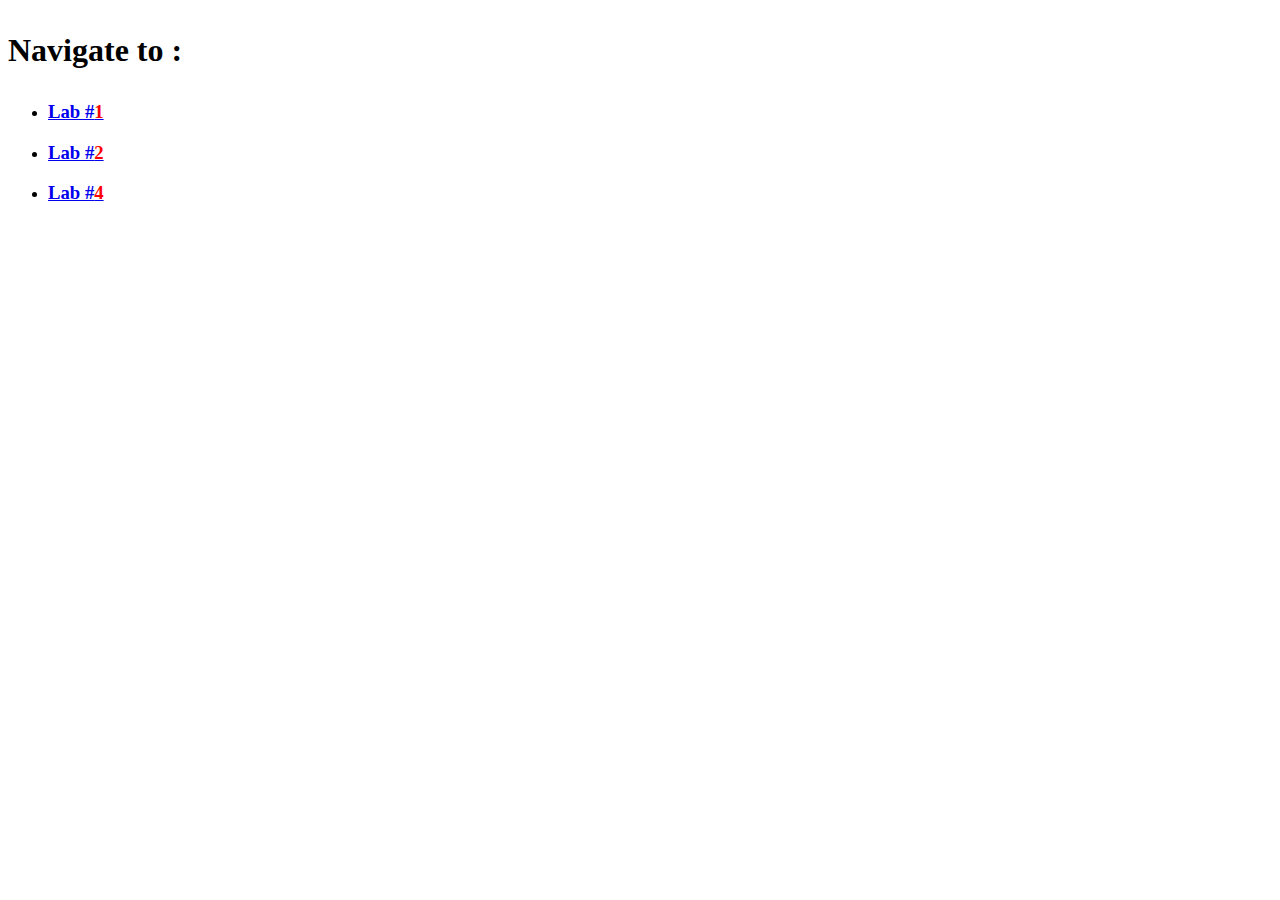
<file: index.html>
<!DOCTYPE HTML>
<html>
    <head>
        <meta charset="utf-8">
    </head>
    <body>
        <h1><p>Navigate to :</p></h1>
        <ul>
            <li><a href="./lab1/main.html"><h3>Lab #<span style="color:red">1</span></h3></a></li>
            <li><a href="./lab2/table.html"><h3>Lab #<span style="color:red">2</span></h3></a></li>
            <li><a href="./lab4/main.html"><h3>Lab #<span style="color:red">4</span></h3></a></li>
        </ul>
    </body>
</html>
</file>
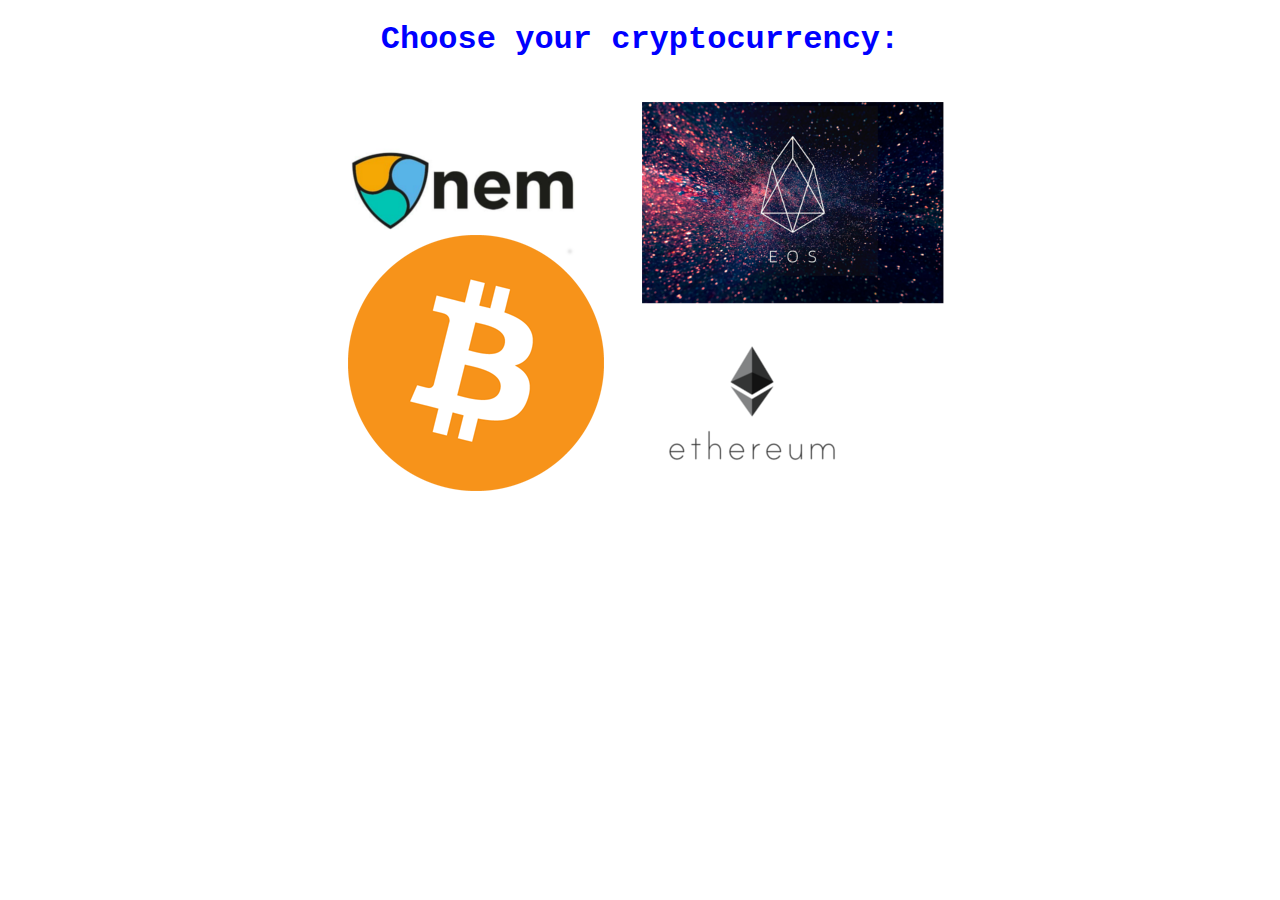
<file: lab1/main.html>
<!DOCTYPE HTML>
<html>
    <head>
        <meta charset="utf-8">
        <link rel="stylesheet" href="./style/main.css">
        <title>Main</title>
        <style>
            #title {
                font-family: 'Courier New', Courier, monospace;
                color: blue;
            }
        </style>
    </head>
    <body>
        <div align="center">
            <p><h1 id="title">Choose your cryptocurrency:</h1></p>
            <br/>
            <img src="./image/main.png" width="640" height="400" alt="Cryptocurrencies" usemap="#crypto">

            <map name="crypto">
                <area shape="rect" coords="22,37,257,116" alt="nem" href="./page/nem.html">
                <area shape="circle" coords="155,258,130" alt="nem" href="./page/btc.html">
                <area shape="rect" coords="320,5,627,207" alt="nem" href="./page/eos.html">
                <area shape="rect" coords="350,238,513,359" alt="nem" href="./page/eth.html">
            </map>
        </div>
    </body>
</html>
</file>
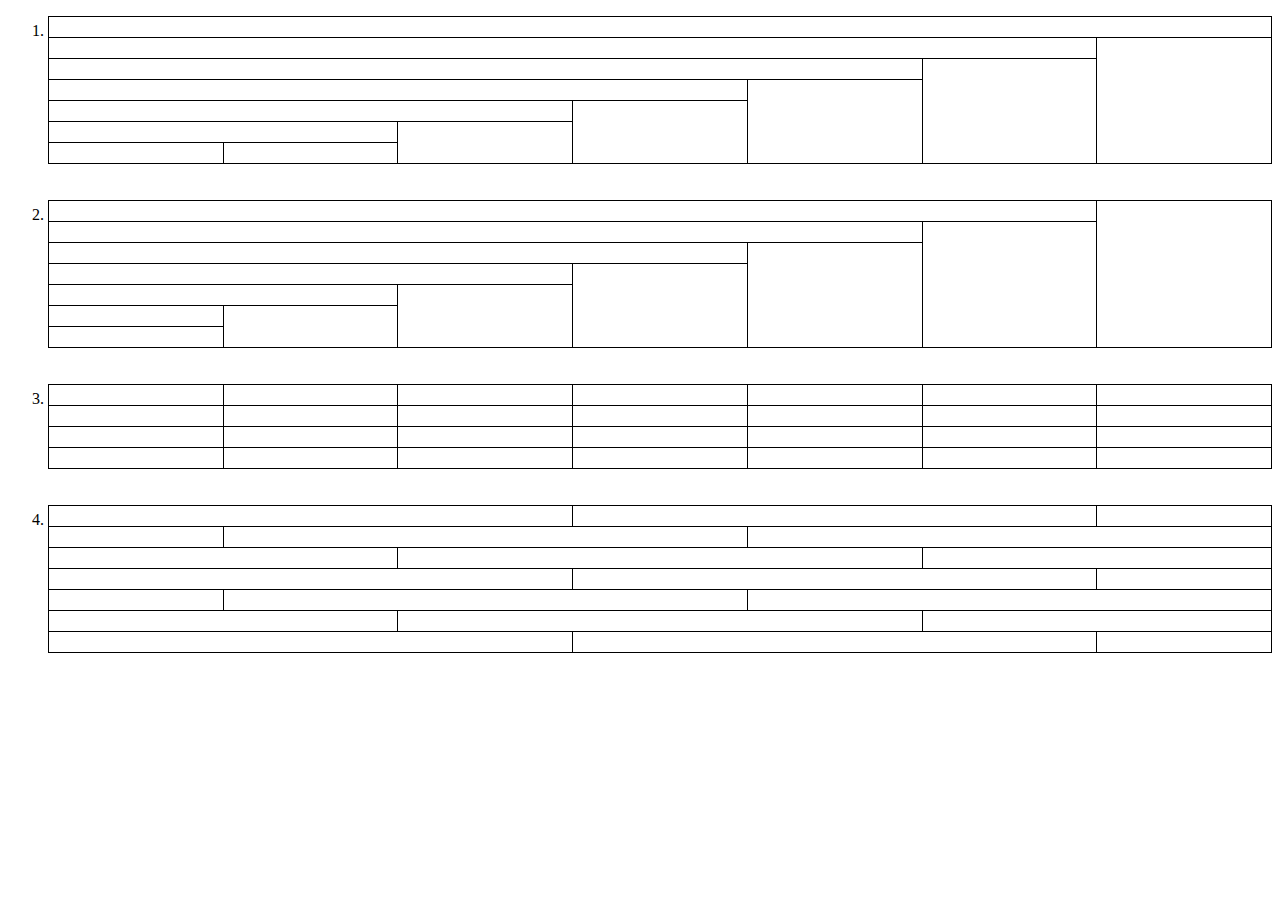
<file: lab2/table.html>
<!DOCTYPE HTML>
<html>
  <head>
    
    <style>
      table {
        width: 100%;
      }
      table, th, td {
        border: 1px solid black;
        border-collapse: collapse;
      }
    </style>
  </head>
  <body>
    <ol>
        <li>
                <table>
                        <tr>
                          <td colspan="7">&nbsp;</td>
                        </tr>
                        <tr>
                          <td colspan="6">&nbsp;</td>
                          <td rowspan="6">&nbsp;</td>
                        </tr>
                        <tr>
                          <td colspan="5">&nbsp;</td>
                          <td rowspan="5">&nbsp;</td>
                        </tr>
                        <tr>
                          <td colspan="4">&nbsp;</td>
                          <td rowspan="4">&nbsp;</td>
                        </tr>
                        <tr>
                          <td colspan="3">&nbsp;</td>
                          <td rowspan="3">&nbsp;</td>
                        </tr>
                        <tr>
                          <td colspan="2">&nbsp;</td>
                          <td rowspan="2">&nbsp;</td>
                        </tr>
                        <tr>
                          <td>&nbsp;</td>
                          <td>&nbsp;</td>
                        </tr>
                      </table>
                      <br><br>
        </li>
        <li>
                <table>
                        <tr>
                          <td colspan="7">&nbsp;</td>
                          <td rowspan="7">&nbsp;</td>
                        </tr>
                        <tr>
                          <td colspan="6">&nbsp;</td>
                          <td rowspan="6">&nbsp;</td>
                        </tr>
                        <tr>
                          <td colspan="5">&nbsp;</td>
                          <td rowspan="5">&nbsp;</td>
                        </tr>
                        <tr>
                          <td colspan="4">&nbsp;</td>
                          <td rowspan="4">&nbsp;</td>
                        </tr>
                        <tr>
                          <td colspan="3">&nbsp;</td>
                          <td rowspan="3">&nbsp;</td>
                        </tr>
                        <tr>
                          <td>&nbsp;</td>
                          <td rowspan="2">&nbsp;</td>
                        </tr>
                        <tr>
                          <td>&nbsp;</td>
                        </tr>
                      </table>
                      <br><br>
        </li>
        <li>
                <table>
                        <tr>
                          <td>&nbsp;</td>
                          <td rowspan="2">&nbsp;</td>
                          <td>&nbsp;</td>
                          <td rowspan="2">&nbsp;</td>
                          <td>&nbsp;</td>
                          <td rowspan="2">&nbsp;</td>
                          <td>&nbsp;</td>
                        </tr>
                        <tr>
                          <td rowspan="2">&nbsp;</td>
                          <td rowspan="2">&nbsp;</td>
                          <td rowspan="2">&nbsp;</td>
                          <td rowspan="2">&nbsp;</td>
                        </tr>
                        <tr>
                          <td rowspan="2">&nbsp;</td>
                          <td rowspan="2">&nbsp;</td>
                          <td rowspan="2">&nbsp;</td>
                        </tr>
                        <tr>
                          <td rowspan="2">&nbsp;</td>
                          <td rowspan="2">&nbsp;</td>
                          <td rowspan="2">&nbsp;</td>
                          <td rowspan="2">&nbsp;</td>
                        </tr>
                        <tr>
                          <td rowspan="2">&nbsp;</td>
                          <td rowspan="2">&nbsp;</td>
                          <td rowspan="2">&nbsp;</td>
                        </tr>
                        <tr>
                          <td rowspan="2">&nbsp;</td>
                          <td rowspan="2">&nbsp;</td>
                          <td rowspan="2">&nbsp;</td>
                          <td rowspan="2">&nbsp;</td>
                        </tr>
                        <tr>
                          <td>&nbsp;</td>
                          <td>&nbsp;</td>
                          <td>&nbsp;</td>
                        </tr>
                      </table>
                      <br><br>
        </li>
        <li>
                <table style="table-layout: fixed;">
                        <tr>
                          <td colspan="3">&nbsp;</td>
                          <td colspan="3">&nbsp;</td>
                          <td>&nbsp;</td>
                        </tr>
                        <tr>
                          <td>&nbsp;</td>
                          <td colspan="3">&nbsp;</td>
                          <td colspan="3">&nbsp;</td>
                        </tr>
                        <tr>
                          <td colspan="2">&nbsp;</td>
                          <td colspan="3">&nbsp;</td>
                          <td colspan="2">&nbsp;</td>
                        </tr>
                        <tr>
                          <td colspan="3">&nbsp;</td>
                          <td colspan="3">&nbsp;</td>
                          <td>&nbsp;</td>
                        </tr>
                        <tr>
                          <td>&nbsp;</td>
                          <td colspan="3">&nbsp;</td>
                          <td colspan="3">&nbsp;</td>
                        </tr>
                        <tr>
                          <td colspan="2">&nbsp;</td>
                          <td colspan="3">&nbsp;</td>
                          <td colspan="2">&nbsp;</td>
                        </tr>
                        <tr>
                          <td colspan="3">&nbsp;</td>
                          <td colspan="3">&nbsp;</td>
                          <td>&nbsp;</td>
                        </tr>
                      </table>
        </li>
    </ol>
  </body>
</html>
</file>
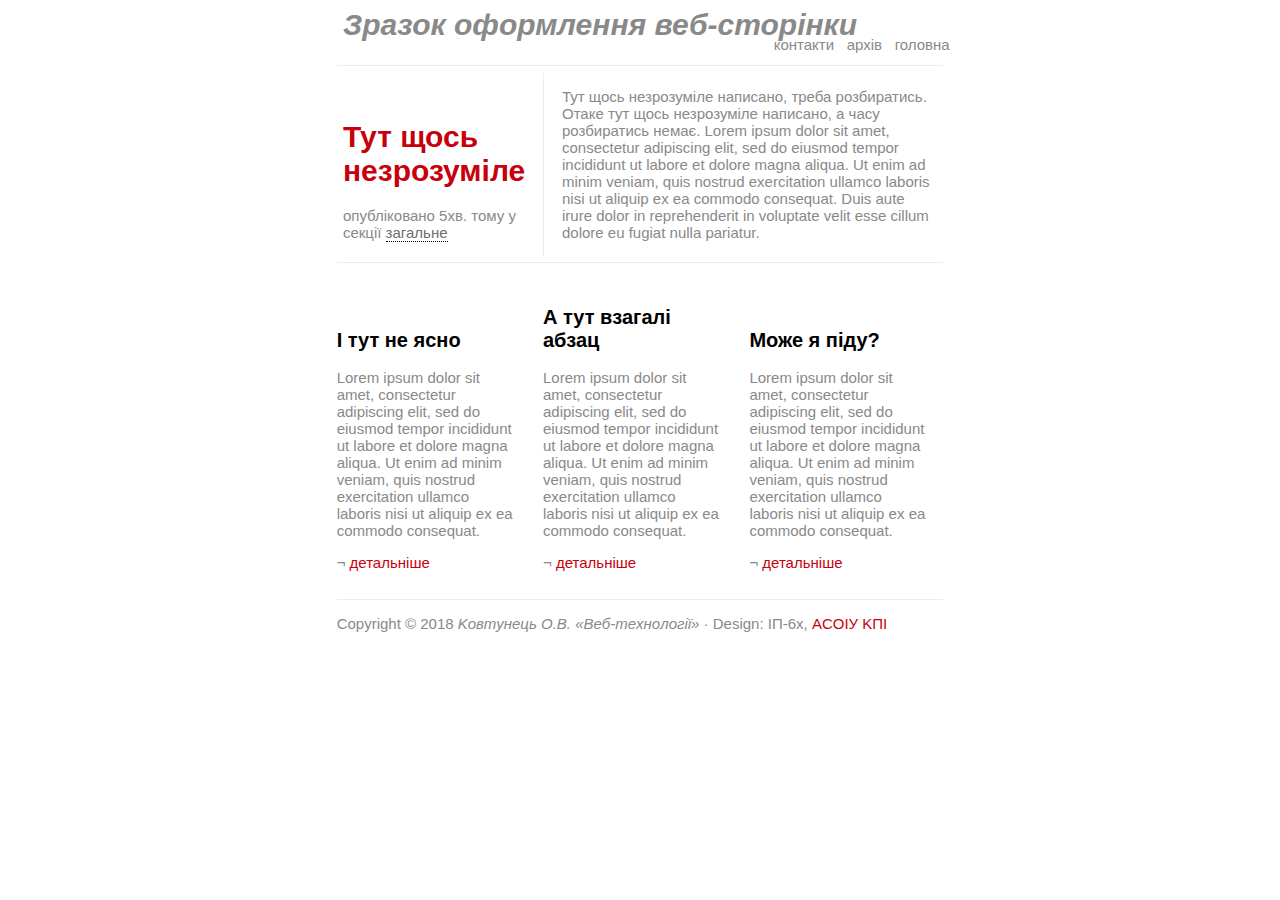
<file: lab4/main.html>
<html>
   <head>
      <meta http-equiv="content-type" content="text/html;charset=utf-8" />
      <link rel="stylesheet" href="css/main.css" type="text/css" />
      <title>Зразок оформлення веб-сторінки</title>
   </head>
   <body>
      <div id="content">
         <h1>Зразок оформлення веб-сторінки</h1>
         <ul id="menu">
            <li><a href="#">головна</a></li>
            <li><a href="#">архів</a></li>
            <li><a href="#">контакти</a></li>
         </ul>
         <div class="post">
            <div class="details">
               <h2><a href="#">Тут щось незрозуміле</a></h2>
               <p class="info">опубліковано 5хв. тому у секції <a href="#">загальне</a></p>
            </div>
            <div class="body">
               <p>Тут щось незрозуміле написано, треба розбиратись. Отаке тут щось незрозуміле
                  написано, а часу розбиратись немає. Lorem ipsum dolor sit amet, consectetur adipiscing elit, sed do eiusmod tempor
                  incididunt ut labore et dolore magna aliqua. Ut enim ad minim veniam, quis nostrud exercitation ullamco laboris nisi ut
                  aliquip ex ea commodo consequat. Duis aute irure dolor in reprehenderit in voluptate velit esse cillum dolore eu fugiat
                  nulla pariatur.
               </p>
            </div>
            <div class="x"></div>
         </div>
         <div class="col">
            <h3><a href="#">І тут не ясно</a></h3>
            <p>Lorem ipsum dolor sit amet, consectetur adipiscing elit, sed do eiusmod tempor incididunt ut
               labore et dolore magna aliqua. Ut enim ad minim veniam, quis nostrud exercitation ullamco laboris nisi ut aliquip ex ea
               commodo consequat. 
            </p>
            <p class="det">&not; <a href="#">детальніше</a></p>
         </div>
         <div class="col">
            <h3><a href="#">А тут взагалі абзац</a></h3>
            <p>Lorem ipsum dolor sit amet, consectetur adipiscing elit, sed do eiusmod tempor incididunt ut
               labore et dolore magna aliqua. Ut enim ad minim veniam, quis nostrud exercitation ullamco laboris nisi ut aliquip ex ea
               commodo consequat. 
            </p>
            <p class="det">&not; <a href="#">детальніше</a></p>
         </div>
         <div class="col last">
            <h3><a href="#">Може я піду?</a></h3>
            <p>Lorem ipsum dolor sit amet, consectetur adipiscing elit, sed do eiusmod tempor incididunt ut
               labore et dolore magna aliqua. Ut enim ad minim veniam, quis nostrud exercitation ullamco laboris nisi ut aliquip ex ea
               commodo consequat. 
            </p>
            <p class="det">&not; <a href="#">детальніше</a></p>
         </div>
         <div id="footer">
            <p>Copyright &copy; 2018 <em>Koвтyнeць O.B. &laquo;Beб-тexнoлoгiї&raquo;</em>
               &middot; Design: ІП-6х, <a href="http://asu.kpi.ua/" title="ACOI KПI">ACОIУ KПI</a>
            </p>
         </div>
      </div>
   </body>
</html>
</file>
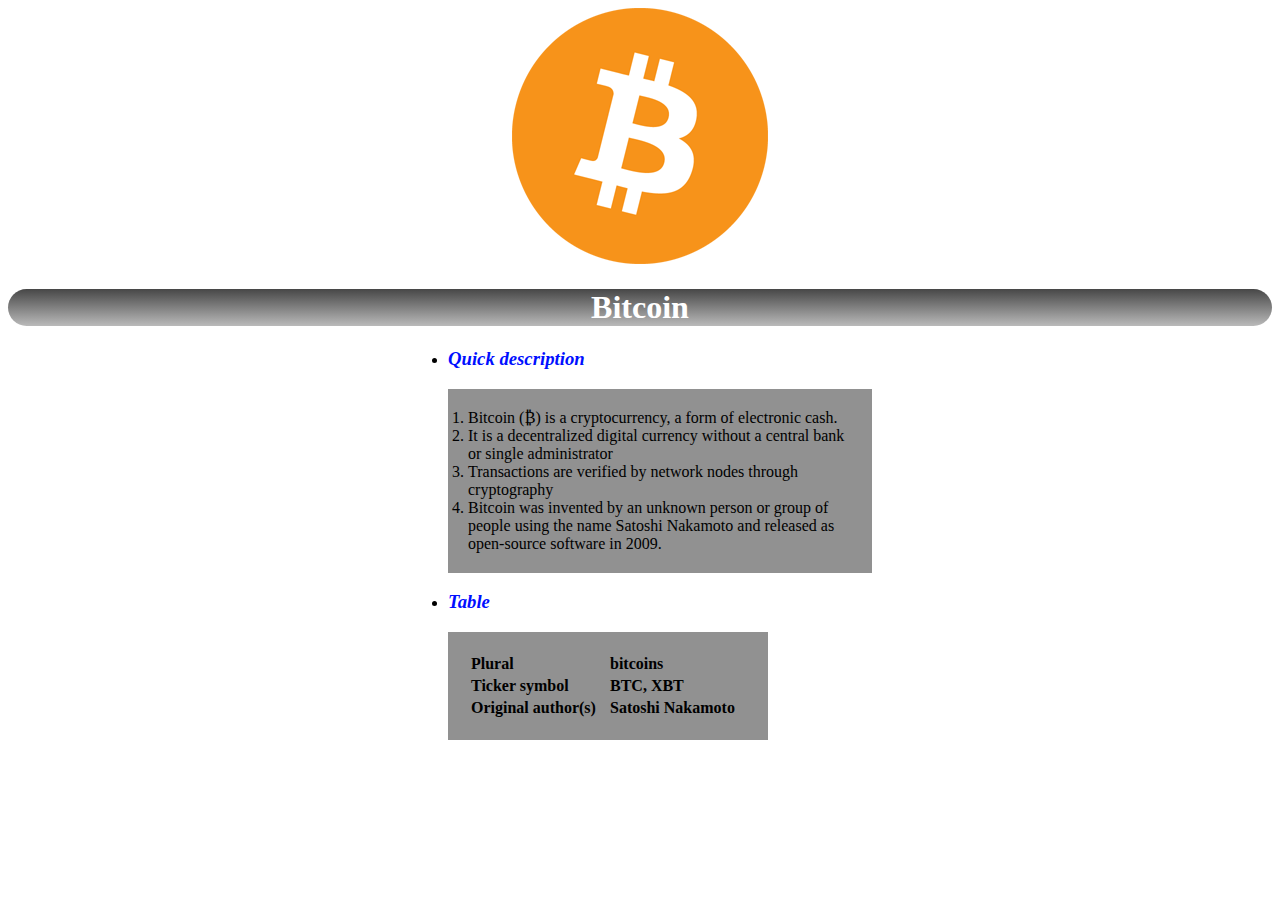
<file: lab1/page/btc.html>
<!DOCTYPE HTML>
<html>
    <head>
        <meta charset="utf-8">
        <title>BTC</title>
        <link rel="stylesheet" href="../style/main.css">
    </head>
    <body>
        <div align="center">
            <img src="../image/btc.png"/>
            <div class="card"><h1><span>Bitcoin</span></h1></div>
        </div>
        <div class="page">
            <ul>
                <li>
                        <p>
                                <h3>Quick description</h3>
                                <ol>
                                    <li>Bitcoin (₿) is a cryptocurrency, a form of electronic cash. </li>
                                    <li>It is a decentralized digital currency without a central bank or single administrator</li>
                                    <li>Transactions are verified by network nodes through cryptography</li>
                                    <li>Bitcoin was invented by an unknown person or group of people using the name Satoshi Nakamoto and released as open-source software in 2009.</li>
                                </ol>
                            </p>   
                </li>
                <li>
                    <h3>Table</h3>
                    <table width="320">
                        <tr align="left">
                            <th>Plural</th>
                            <th>bitcoins</th>
                        </tr>
                        <tr align="left">
                            <th>Ticker symbol</th>
                            <th>BTC, XBT</th>
                        </tr>
                        <tr align="left">
                            <th>Original author(s)</th>
                            <th>Satoshi Nakamoto</th>
                        </tr>
                    </table>
                </li>
            </ul>
        </div>
    </body>
</html>
</file>
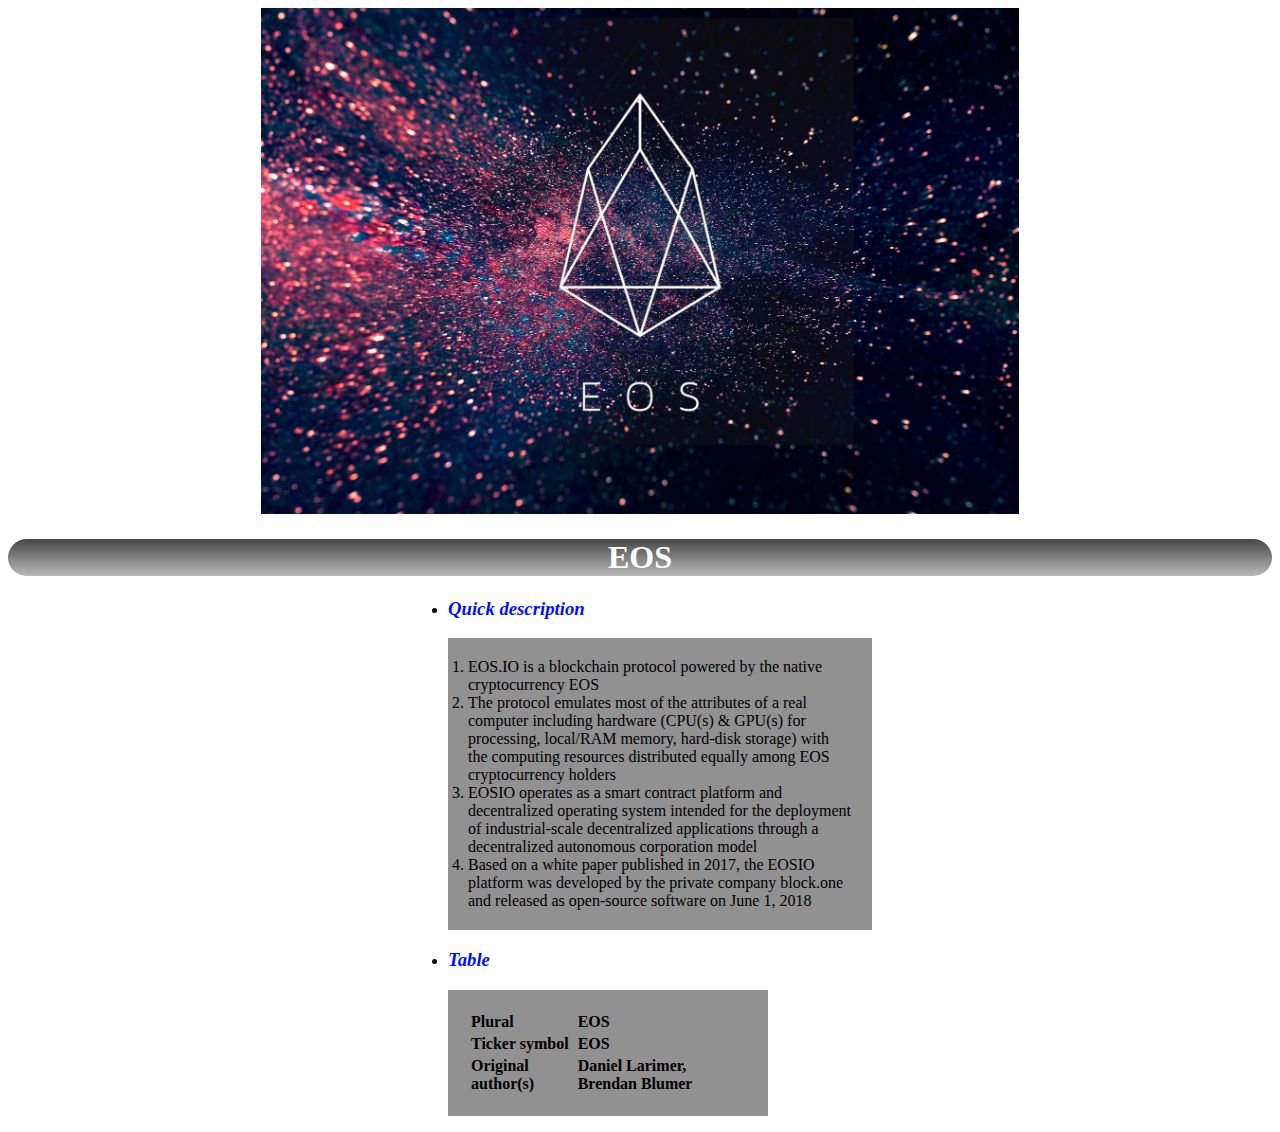
<file: lab1/page/eos.html>
<!DOCTYPE HTML>
<html>
    <head>
        <meta charset="utf-8">
        <title>EOS</title>
        <link rel="stylesheet" href="../style/main.css">
    </head>
    <body>
        <div align="center">
            <img src="../image/eos.jpg" width="60%" heigth="60%"/>
            <div class="card"><h1><span>EOS</span></h1></div>
        </div>
        <div class="page">
            <ul>
                <li>
                        <p>
                                <h3>Quick description</h3>
                                <ol>
                                    <li>EOS.IO is a blockchain protocol powered by the native cryptocurrency EOS</li>
                                    <li>The protocol emulates most of the attributes of a real computer including hardware (CPU(s) & GPU(s) for processing, local/RAM memory, hard-disk storage) with the computing resources distributed equally among EOS cryptocurrency holders</li>
                                    <li>EOSIO operates as a smart contract platform and decentralized operating system intended for the deployment of industrial-scale decentralized applications through a decentralized autonomous corporation model</li>
                                    <li>Based on a white paper published in 2017, the EOSIO platform was developed by the private company block.one and released as open-source software on June 1, 2018</li>
                                </ol>
                            </p>   
                </li>
                <li>
                    <h3>Table</h3>
                    <table width="320">
                            <tr align="left">
                                <th>Plural</th>
                                <th>EOS</th>
                            </tr>
                            <tr align="left">
                                <th>Ticker symbol</th>
                                <th>EOS</th>
                            </tr>
                            <tr align="left">
                                <th>Original author(s)</th>
                                <th>Daniel Larimer, Brendan Blumer</th>
                            </tr>
                        </table>
                </li>
            </ul>
        </div>
    </body>
</html>
</file>
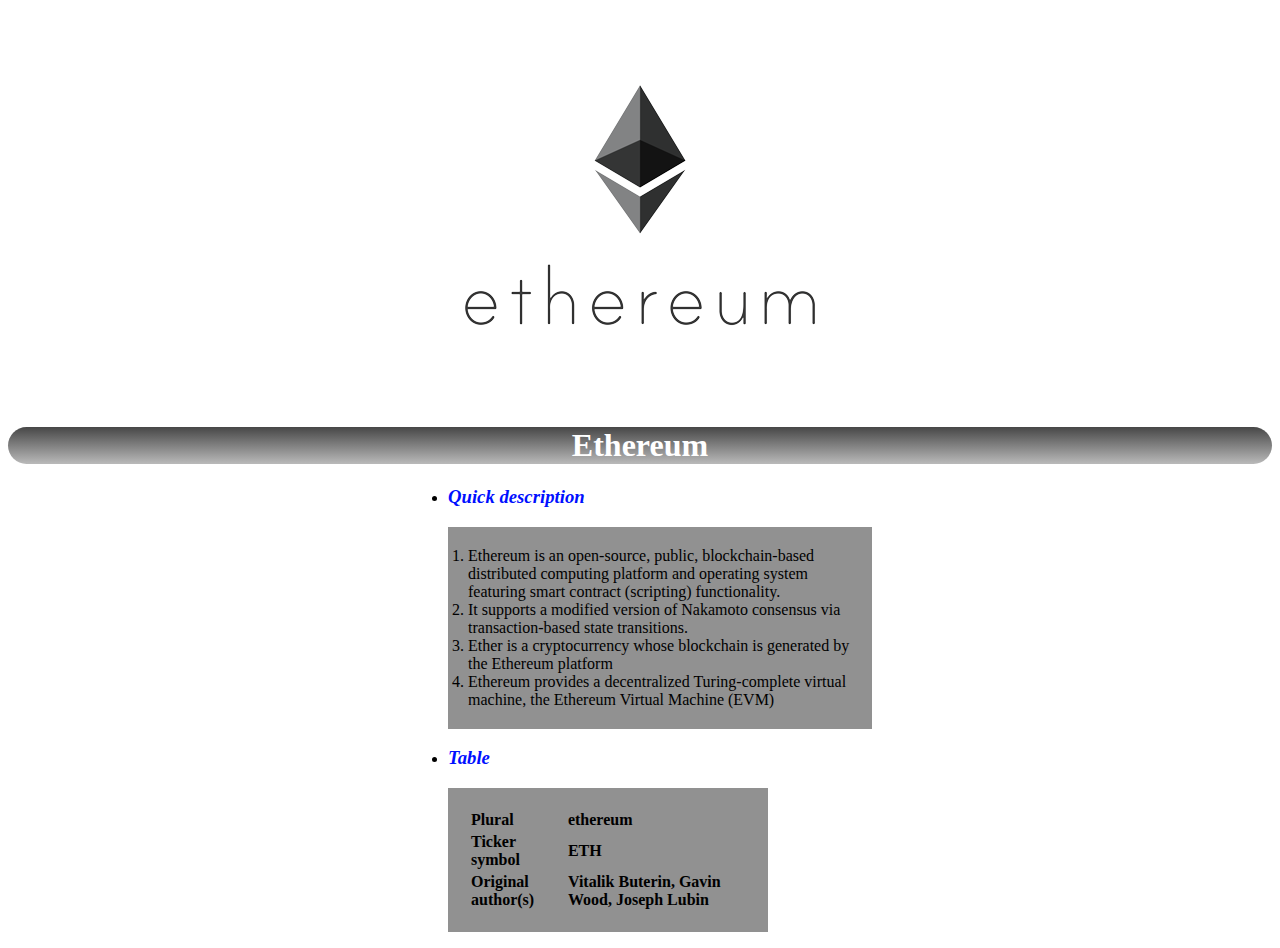
<file: lab1/page/eth.html>
<!DOCTYPE HTML>
<html>
    <head>
        <meta charset="utf-8">
        <title>ETH</title>
        <link rel="stylesheet" href="../style/main.css">
    </head>
    <body>
        <div align="center">
            <img src="../image/eth.png"/>
            <div class="card"><h1><span>Ethereum</span></h1></div>
        </div>
        <div class="page">
            <ul>
                <li>
                        <p>
                                <h3>Quick description</h3>
                                <ol>
                                    <li>Ethereum is an open-source, public, blockchain-based distributed computing platform and operating system featuring smart contract (scripting) functionality.</li>
                                    <li>It supports a modified version of Nakamoto consensus via transaction-based state transitions.</li>
                                    <li>Ether is a cryptocurrency whose blockchain is generated by the Ethereum platform</li>
                                    <li>Ethereum provides a decentralized Turing-complete virtual machine, the Ethereum Virtual Machine (EVM)</li>
                                </ol>
                            </p>   
                </li>
                <li>
                    <h3>Table</h3>
                    <table width="320">
                            <tr align="left">
                                <th>Plural</th>
                                <th>ethereum</th>
                            </tr>
                            <tr align="left">
                                <th>Ticker symbol</th>
                                <th>ETH</th>
                            </tr>
                            <tr align="left">
                                <th>Original author(s)</th>
                                <th>Vitalik Buterin, Gavin Wood, Joseph Lubin</th>
                            </tr>
                        </table>
                </li>
            </ul>
        </div>
    </body>
</html>
</file>
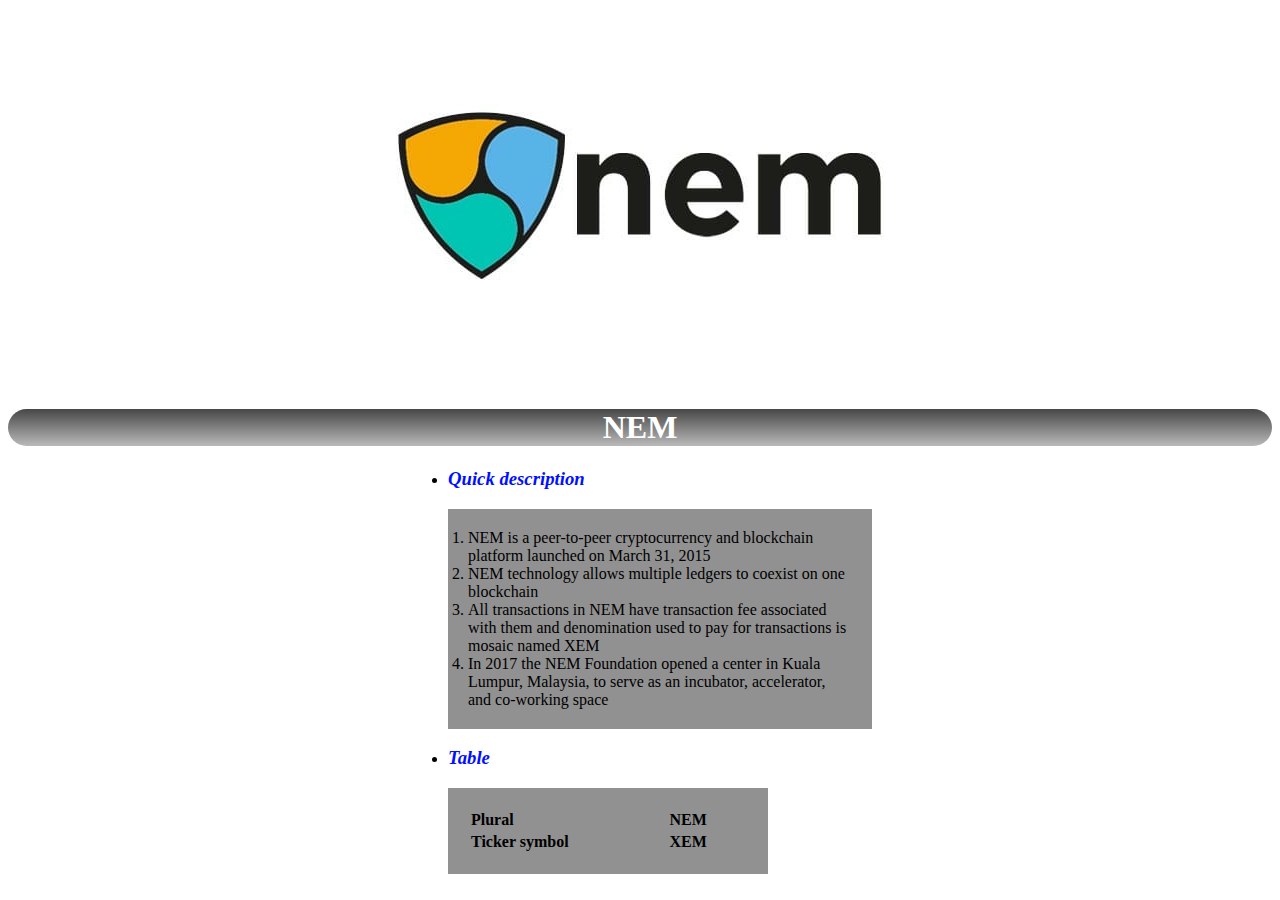
<file: lab1/page/nem.html>
<!DOCTYPE HTML>
<html>
    <head>
        <meta charset="utf-8">
        <title>NEM</title>
        <link rel="stylesheet" href="../style/main.css">
    </head>
    <body>
        <div align="center">
            <img src="../image/nem.jpg"/>
            <div class="card"><h1><span>NEM</span></h1></div>
        </div>
        <div class="page">
            <ul>
                <li>
                        <p>
                                <h3>Quick description</h3>
                                <ol>
                                    <li>NEM is a peer-to-peer cryptocurrency and blockchain platform launched on March 31, 2015</li>
                                    <li>NEM technology allows multiple ledgers to coexist on one blockchain</li>
                                    <li>All transactions in NEM have transaction fee associated with them and denomination used to pay for transactions is mosaic named XEM</li>
                                    <li>In 2017 the NEM Foundation opened a center in Kuala Lumpur, Malaysia, to serve as an incubator, accelerator, and co-working space</li>
                                </ol>
                            </p>   
                </li>
                <li>
                    <h3>Table</h3>
                    <table width="320">
                            <tr align="left">
                                <th>Plural</th>
                                <th>NEM</th>
                            </tr>
                            <tr align="left">
                                <th>Ticker symbol</th>
                                <th>XEM</th>
                            </tr>
                        </table>
                </li>
            </ul>
        </div>
    </body>
</html>
</file>
<file: lab1/style/main.css>
.page {
    padding-left: 400px;
    padding-right: 400px;
}

.card {
    border-style: solid;
    border-radius: 40px;
    border-width: 0px;
    background-image: linear-gradient(rgb(71, 71, 71), rgba(104, 104, 104, 0.459));
}

h3 {
    font-family: 'Times New Roman', Times, serif;
    font-style: italic;
    color: #000FFF
}

span {
    color: #ffffff;
    font-style: initial;
}

table, ol {
    background: rgb(145, 145, 145);
    color: #000000;
    padding: 20px;
}
</file>
<file: lab4/css/main.css>
.col {
    display: inline-block;
    width: 28%;
    padding: 2%;
}

.details {
    align-content: stretch;
    display: inline-block;
    width: 33%;
}

.post {
    overflow: hidden;
    border-top: 1px solid rgb(237, 237, 237);
    border-bottom: 1px solid rgb(237, 237, 237);
    margin-top: 1%;
    padding: 1%;
    margin: 2%;
}

.body {
    display: inline-block;
    width: 62%;
    padding-left: 3%;
    border-left: 1px solid rgb(237, 237, 237);
}

#menu li {
    float: right;
    margin-left: 1%;
    display: inline;
    margin-right: 1%;
}

#menu {
    display: inline;
}

#menu a {
    color: rgb(137, 137, 137);
}

#content h1 {
    color: rgb(137, 137, 137);
    font-style: italic;
    margin-left: 3%;
    margin-bottom: -1%;
}

#footer {
    border-top: 1px solid rgb(237, 237, 237);
    margin-left: 2%;
    margin-right: 2%;
}

#content {
    font-family: Arial, Helvetica, sans-serif;
    font-size: 15px;
    margin-left: 25%;
    margin-right: 25%;
}

p {
    color: rgb(137, 137, 137);
    text-align: start;
}

h3 a {
    color: black;
    font-size: 20px;
}

h2 a {
    font-size: 30px
}

.details p a {
    color: rgb(110, 110, 110);
    border-bottom: 1px dotted #000;
    text-decoration: none;
}

a {
    color: rgb(200, 0, 12);
    text-decoration: none;
}

a:hover {
    background-color: rgb(200, 200, 200);
}
</file>
